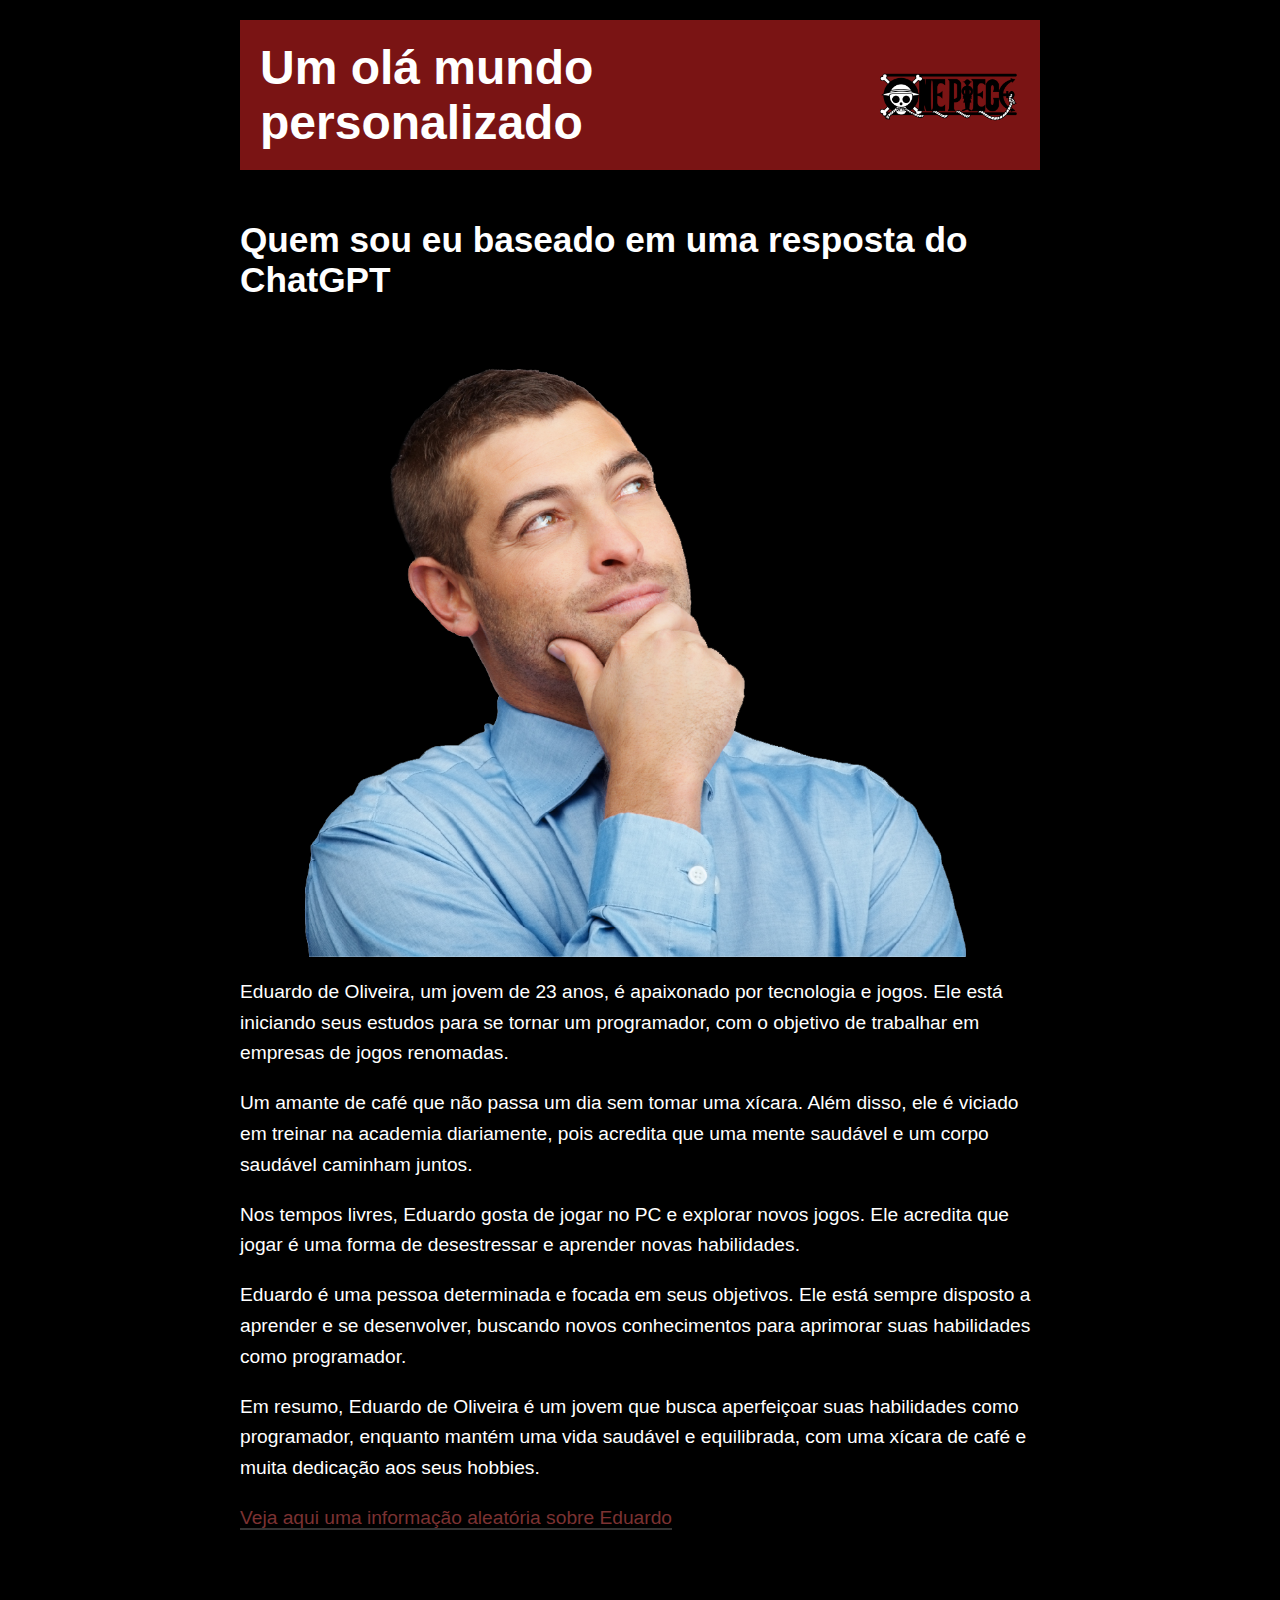
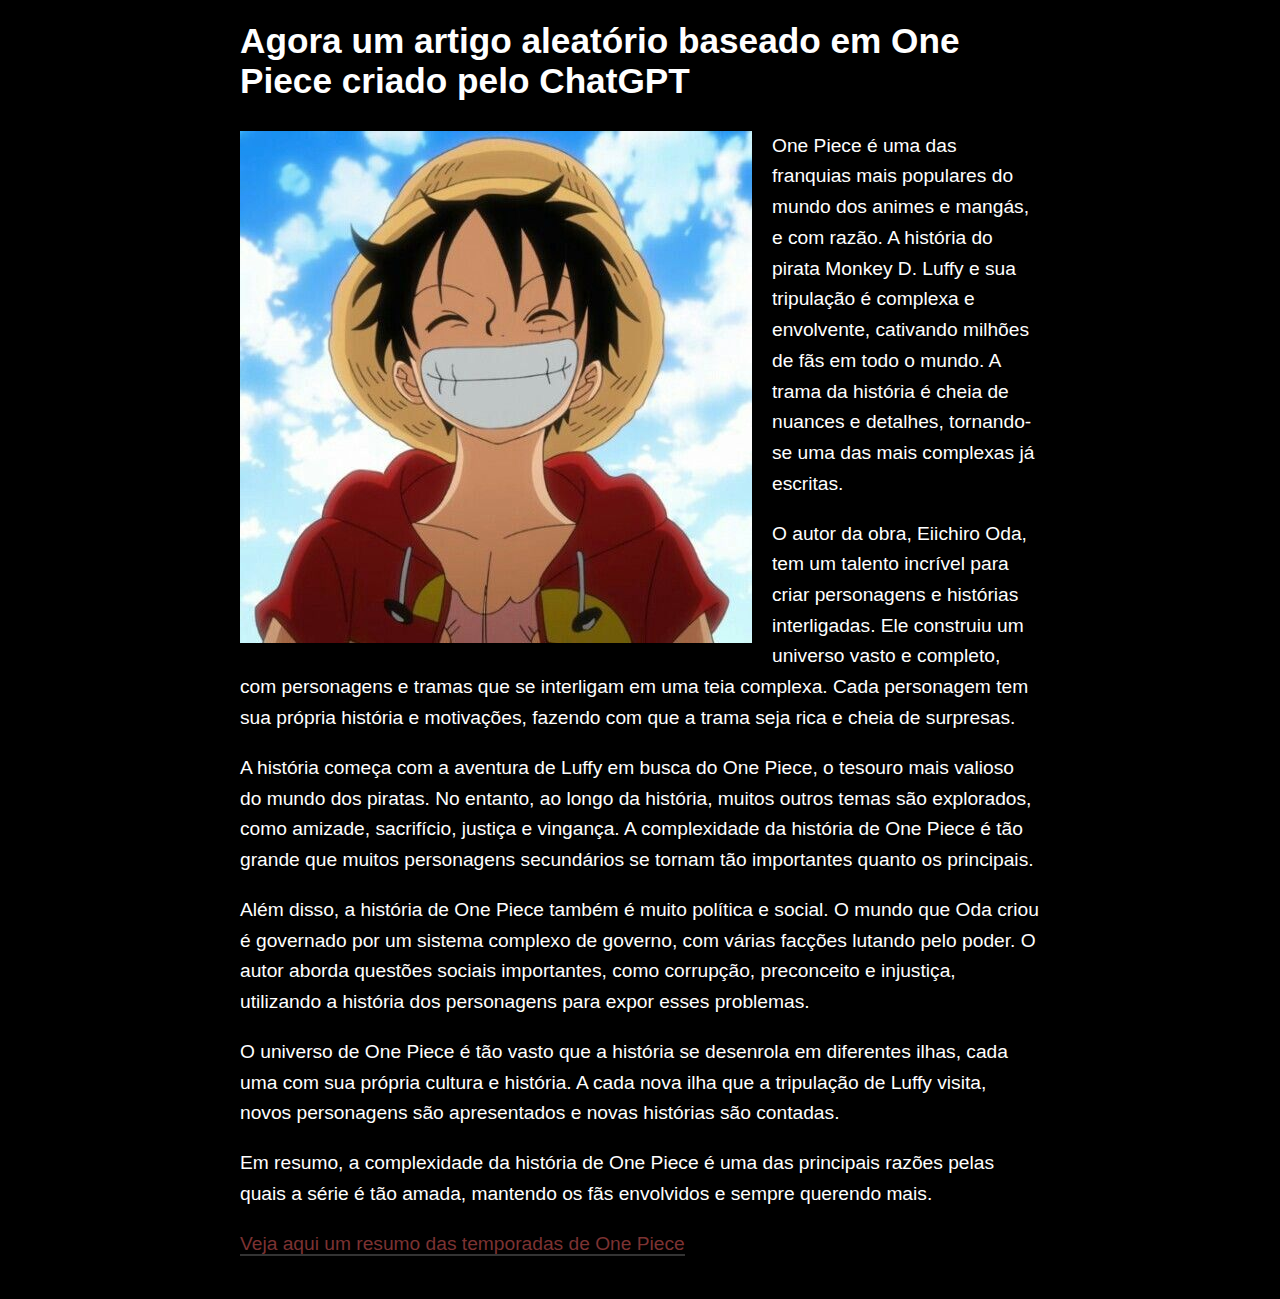
<file: index.html>
<!DOCTYPE html>
<html lang="pt-br">
<head>
    <meta charset="UTF-8">
    <meta http-equiv="X-UA-Compatible" content="IE=edge">
    <meta name="viewport" content="width=device-width, initial-scale=1.0">
    <title>Ddz's Site</title>
    <link rel="stylesheet" href="estilos/style.css">
</head>
<body>
    <main>
        <header>
            <h1 class="center">Um olá mundo personalizado</h1>
            <img class="header" src="imagens/One-Piece-Logo-PNG2.png" alt="One Piece header logo">
        </header>
        <article>
            <h2>Quem sou eu baseado em uma resposta do ChatGPT</h2>
                <img class="lado" src="imagens/Thinking-Man-PNG-Free-Image.png" alt="Homem pensando">
                <p>Eduardo de Oliveira, um jovem de 23 anos, é apaixonado por tecnologia e jogos. Ele está iniciando seus estudos para se tornar um programador, com o objetivo de trabalhar em empresas de jogos renomadas.</p>

                <p>Um amante de café que não passa um dia sem tomar uma xícara. Além disso, ele é viciado em treinar na academia diariamente, pois acredita que uma mente saudável e um corpo saudável caminham juntos.</p>

                <p>Nos tempos livres, Eduardo gosta de jogar no PC e explorar novos jogos. Ele acredita que jogar é uma forma de desestressar e aprender novas habilidades.</p>

                <p>Eduardo é uma pessoa determinada e focada em seus objetivos. Ele está sempre disposto a aprender e se desenvolver, buscando novos conhecimentos para aprimorar suas habilidades como programador.</p>

                <p>Em resumo, Eduardo de Oliveira é um jovem que busca aperfeiçoar suas habilidades como programador, enquanto mantém uma vida saudável e equilibrada, com uma xícara de café e muita dedicação aos seus hobbies.</p>

                <p><a href="random.html">Veja aqui uma informação aleatória sobre Eduardo</a></p>
        </article>
        <br>
        <article>
            <h2>Agora um artigo aleatório baseado em One Piece criado pelo ChatGPT</h2>
            <img class="lado" src="imagens/4263d76c235c4ef3818ac55947f5f784.jpg" alt="Luffy sorrindo">
                <p>One Piece é uma das franquias mais populares do mundo dos animes e mangás, e com razão. A história do pirata Monkey D. Luffy e sua tripulação é complexa e envolvente, cativando milhões de fãs em todo o mundo. A trama da história é cheia de nuances e detalhes, tornando-se uma das mais complexas já escritas.

                <p>O autor da obra, Eiichiro Oda, tem um talento incrível para criar personagens e histórias interligadas. Ele construiu um universo vasto e completo, com personagens e tramas que se interligam em uma teia complexa. Cada personagem tem sua própria história e motivações, fazendo com que a trama seja rica e cheia de surpresas.</p>
                
                <p>A história começa com a aventura de Luffy em busca do One Piece, o tesouro mais valioso do mundo dos piratas. No entanto, ao longo da história, muitos outros temas são explorados, como amizade, sacrifício, justiça e vingança. A complexidade da história de One Piece é tão grande que muitos personagens secundários se tornam tão importantes quanto os principais.</p>
                
                <p>Além disso, a história de One Piece também é muito política e social. O mundo que Oda criou é governado por um sistema complexo de governo, com várias facções lutando pelo poder. O autor aborda questões sociais importantes, como corrupção, preconceito e injustiça, utilizando a história dos personagens para expor esses problemas.</p>
                
                <p>O universo de One Piece é tão vasto que a história se desenrola em diferentes ilhas, cada uma com sua própria cultura e história. A cada nova ilha que a tripulação de Luffy visita, novos personagens são apresentados e novas histórias são contadas.</p>
                
                <p>Em resumo, a complexidade da história de One Piece é uma das principais razões pelas quais a série é tão amada, mantendo os fãs envolvidos e sempre querendo mais.</p>

                <p><a href="op-sinopse.html">Veja aqui um resumo das temporadas de One Piece</a></p>
        </article>
    </main>
</body>
</html>
</file>
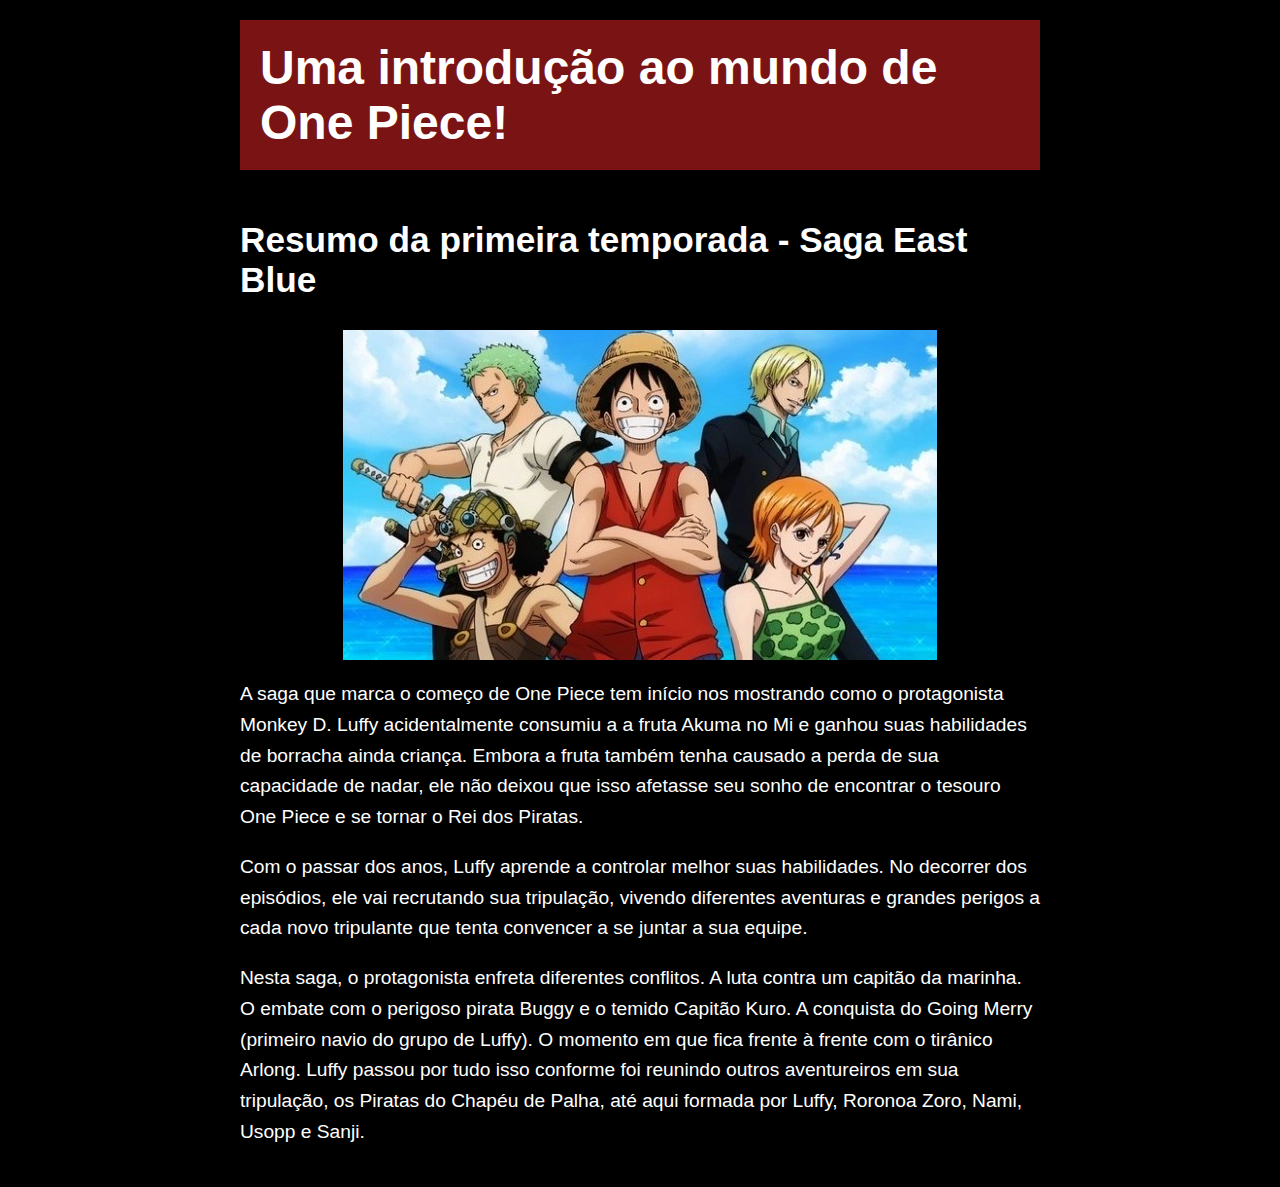
<file: op-sinopse.html>
<!DOCTYPE html>
<html lang="pt-br">
<head>
    <meta charset="UTF-8">
    <meta http-equiv="X-UA-Compatible" content="IE=edge">
    <meta name="viewport" content="width=device-width, initial-scale=1.0">
    <title>One Piece</title>
    <link rel="stylesheet" href="estilos/style.css">
</head>
<body>
    <main>
        <header>
            <h1>Uma introdução ao mundo de One Piece!</h1>
        </header>
        <article>
            <h2>Resumo da primeira temporada - Saga East Blue</h2>
            <img class="tamanho" src="imagens/Screenshot_3.jpg" alt="saga east blue">
                <p>A saga que marca o começo de One Piece tem início nos mostrando como o protagonista Monkey D. Luffy acidentalmente consumiu a a fruta Akuma no Mi e ganhou suas habilidades de borracha ainda criança. Embora a fruta também tenha causado a perda de sua capacidade de nadar, ele não deixou que isso afetasse seu sonho de encontrar o tesouro One Piece e se tornar o Rei dos Piratas.</p>

                <p>Com o passar dos anos, Luffy aprende a controlar melhor suas habilidades. No decorrer dos episódios, ele vai recrutando sua tripulação, vivendo diferentes aventuras e grandes perigos a cada novo tripulante que tenta convencer a se juntar a sua equipe.</p>
                
                <p>Nesta saga, o protagonista enfreta diferentes conflitos. A luta contra um capitão da marinha. O embate com o perigoso pirata Buggy e o temido Capitão Kuro. A conquista do Going Merry (primeiro navio do grupo de Luffy). O momento em que fica frente à frente com o tirânico Arlong. Luffy passou por tudo isso conforme foi reunindo outros aventureiros em sua tripulação, os Piratas do Chapéu de Palha, até aqui formada por Luffy, Roronoa Zoro, Nami, Usopp e Sanji.</p>
                
        </article>
    </main>
</body>
</html>
</file>
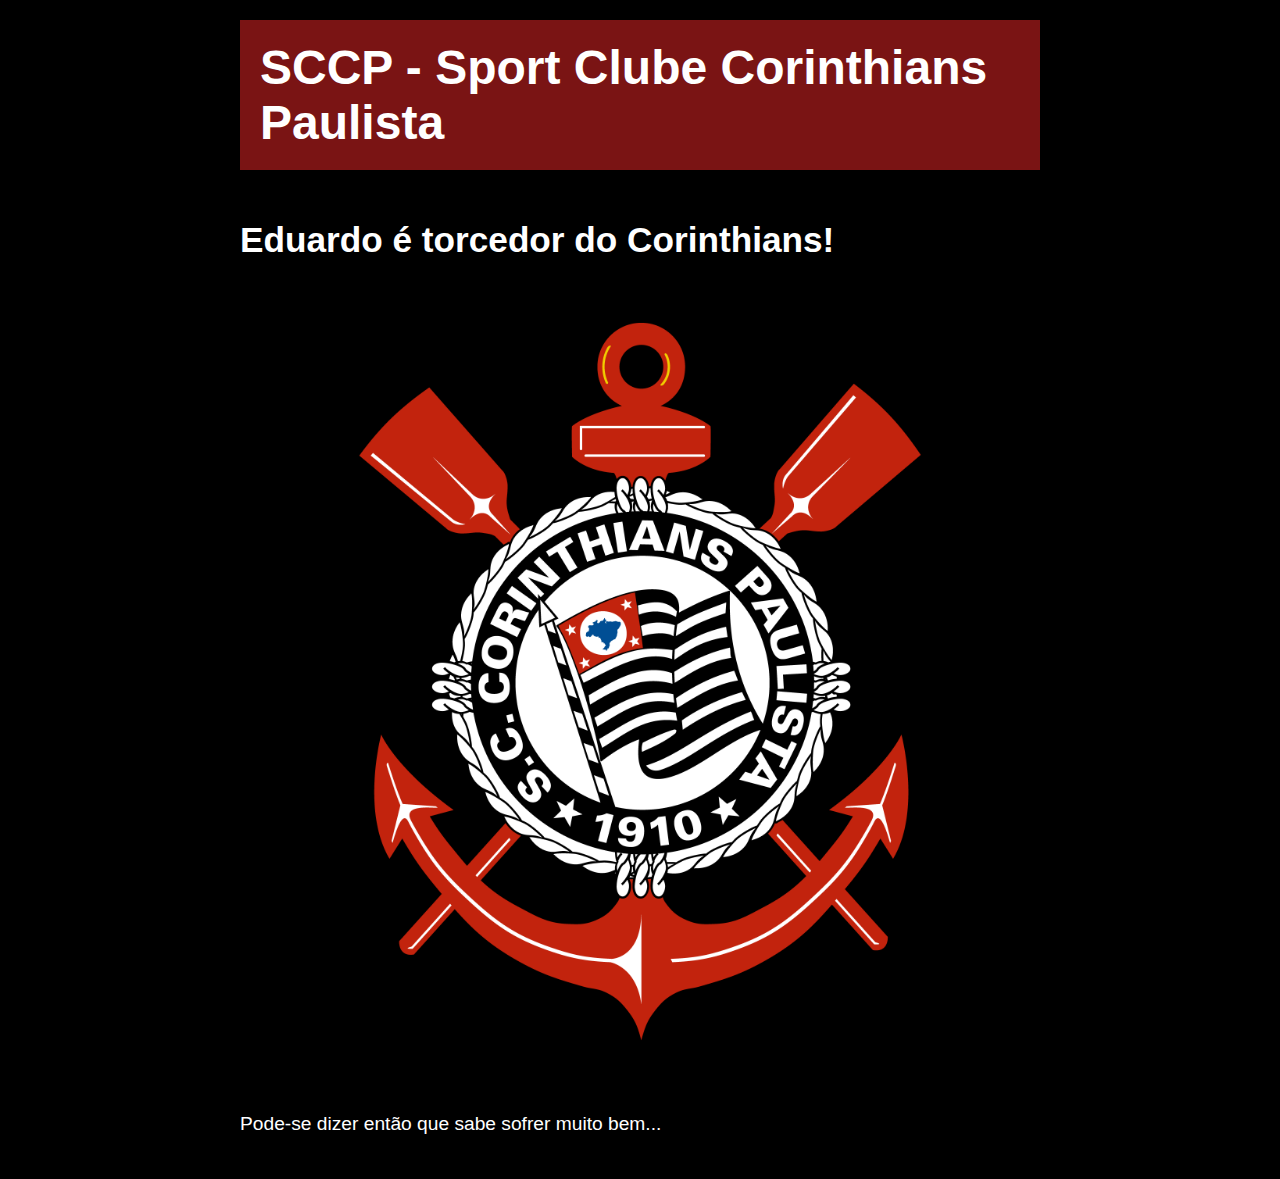
<file: random.html>
<!DOCTYPE html>
<html lang="pr-br">
<head>
    <meta charset="UTF-8">
    <meta http-equiv="X-UA-Compatible" content="IE=edge">
    <meta name="viewport" content="width=device-width, initial-scale=1.0">
    <title>SCCP</title>
    <link rel="stylesheet" href="estilos/style.css">
</head>
<body>
    <main>
        <header>
            <h1>SCCP - Sport Clube Corinthians Paulista</h1>
        </header>
        <article>
            <h2>Eduardo é torcedor do Corinthians!</h2>
            <img class="sccp" src="imagens/logo-corinthians-4096.png" alt="Corinthians logo">
         <p>Pode-se dizer então que sabe sofrer muito bem...</p>
        </article>
    </main>
</body>
</html>
</file>
<file: estilos/style.css>
/* Definição de estilos para o corpo da página */
body {
    font-family: 'Helvetica Neue', sans-serif;
    margin: 0;
    padding: 0;
    background-color: #000000;
    color: #FFF;
  }
  
  /* Estilos para o cabeçalho da página */
  header {
    background-color: #7a1414;
    color: #FFF;
    display: flex;
    justify-content: space-between;
    align-items: center;
    padding: 20px;
  }
  
  /* Estilos para a imagem do cabeçalho */
  .header {
    height: 80px;
  }
  
  /* Estilos para o título principal */
  h1 {
    font-size: 3rem;
    margin: 0;
  }
  
  /* Estilos para o texto */
  p {
    line-height: 1.6;
    font-size: 1.2rem;
  }
  
  /* Estilos para os links */
  a {
    color: #7c3232;
    text-decoration: none;
    border-bottom: 2px solid #333;
    transition: all 0.3s ease;
  }
  
  a:hover {
    color: #FFF;
    background-color: #333;
  }
  
  /* Estilos para o conteúdo principal */
  main {
    margin: 0 auto;
    max-width: 800px;
    padding: 20px;
  }
  
  /* Estilos para o título secundário */
  h2 {
    margin-top: 50px;
    margin-bottom: 30px;
    font-size: 2.2rem;
  }
  
  /* Estilos para as imagens */
  img {
    max-width: 100%;
    height: auto;
    display: block;
    margin: 0 auto;
  }
  
  /* Estilos para a imagem à esquerda do texto */
  .lado {
    float: left;
    margin-right: 20px;
    margin-bottom: 20px;
  }
  .back {
    height: 20px;
    width: 20px;
    float: left;
  }
  /* Estilos para o rodapé */
  footer {
    background-color: #333;
    color: #FFF;
    padding: 20px;
    text-align: center;
    font-size: 0.8rem;
  }
  
  /* Estilos para o link do rodapé */
  footer a {
    color: #FFF;
    border-bottom: none;
  }
</file>
